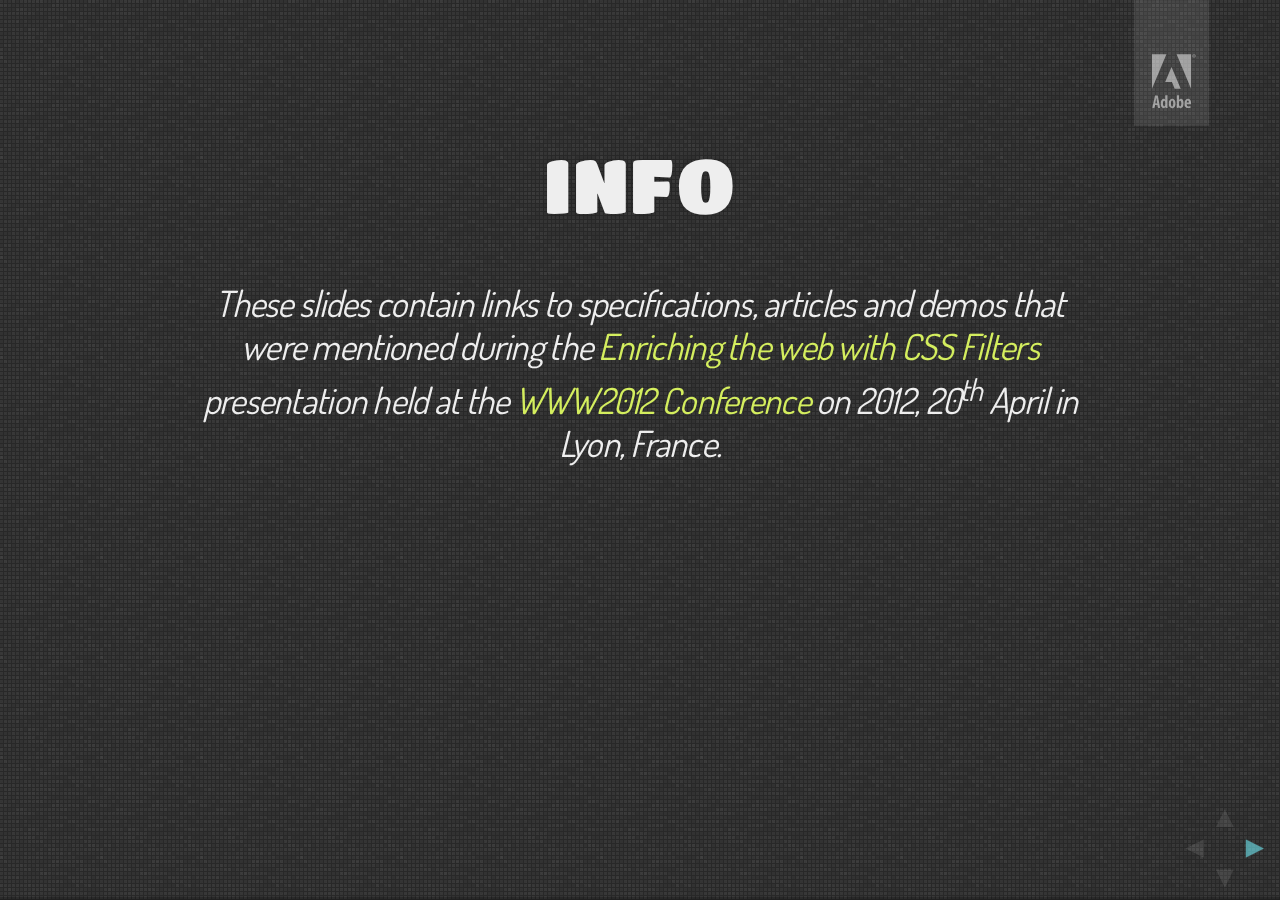
<file: www2012-lyon/index.html>
<!doctype html>  
<html lang="en">
	
	<head>
		<meta charset="utf-8">
		
		<title>References: Enriching the web with CSS Filters</title>

		<meta name="description" content="References for 'Enriching the web with CSS Filters' ">
		<meta name="author" content="Raul Hudea">
		
		 <link href='http://fonts.googleapis.com/css?family=Dosis|Titan+One' rel='stylesheet' type='text/css'>
		
		<link rel="stylesheet" href="css/reset.css">
		<link rel="stylesheet" href="css/main.css">

		<link rel="stylesheet" href="lib/zenburn.css">
	</head>
	
	<body>
		
		<div id="reveal">

			<!-- Used to fade in a background when a specific slide state is reached -->
			<div class="state-background"></div>
			
			<!-- Any section element inside of this container is displayed as a slide -->
			<div class="slides">
				<section>
					<h2>Info</h2>
					<br/>
					<p class="small ">
					<i>These slides contain links to specifications, articles and demos that were mentioned during the <a href="http://www2012.wwwconference.org/wwwprogram/getinfo.php?type=developers">Enriching the web with
						CSS Filters</a> presentation held at the <a href="http://http://www2012.wwwconference.org">WWW2012 Conference</a> on 2012, 20<sup>th</sup> April in Lyon, France.</i>
					</p>
				</section>

				<section>
					<h1>Enriching the web with CSS Filters</h1>
					<h4 class="info inverted">References for the talk</h3>
					<br/>
					<p>
						<i> <a href="mailto:rhudea@adobe.com">Raul Hudea</a> / <a href="http://twitter.com/rhudea">@rhudea</a> </i>
					</p>
					<br/>
					<p class="info">
						<a href="http://speakerdeck.com/u/rhudea/p/enriching-the-web-with-css-filters">Presentation slides</a>
					<script>
						// Delicously hacky. Look away.
						if( navigator.userAgent.match( /(iPhone|iPad|iPod|Android)/i ) )
						document.write( '<p style="color: rgba(0,0,0,0.3); text-shadow: none;">('+'Tap to navigate'+')</p>' );
					</script>
				</section>

				<section>
					<h2>Specifications</h2>
					<br/>
					<ul>
						<li><a href="https://dvcs.w3.org/hg/FXTF/raw-file/tip/filters/index.html">Filter Effects 1.0 draft</a></li>
						<li><a href="http://www.w3.org/TR/SVG/filters.html">SVG Filters 1.1 spec</a></li>
						<li><a href="http://www.w3.org/TR/html5/the-canvas-element.html">HTML5 Canvas spec</a></li>
						<li><a href="http://www.khronos.org/registry/webgl/specs/latest">WebGL spec</a></li>
					</ul>
				</section>

				<section>
					<h2>Articles</h2>
					<br/>
					<ul>
						<li><a href="http://www.adobe.com/devnet/html5/articles/css-shaders.html">CSS shaders article</a></li>
						<li><a href="http://www.html5rocks.com/en/tutorials/canvas/imagefilters/">Image filters with Canvas</a></li>
						<li><a href="http://blogs.msdn.com/b/ie/archive/2011/10/14/svg-filter-effects-in-ie10.aspx">SVG Filter Effects in IE10</a></li>
					</ul>
				</section>

				<section>
					<h2>Demos &amp; code</h2>
					<br/>
					<ul>
						<li><a href="http://updates.html5rocks.com/2011/12/CSS-Filter-Effects-Landing-in-WebKit">CSS Filter Effects demo</a></li>
						<li><a href="http://evanw.github.com/webgl-filter/">WebGL filters</a></li>
						<li><a href="https://raw.github.com/paulirish/webgl-boilerplate/master/index.html">WebGL boiler plate code</a></li>
						<li><a href="http://ie.microsoft.com/testdrive/Graphics/hands-on-css3/hands-on_svg-filter-effects.htm">Microsoft's Hands On: SVG Filter Effects</a></li>
					</ul>
				</section>
			</div>

			<!-- The navigational controls UI -->
			<aside class="controls">
				<a class="left" href="#">&#x25C4;</a>
				<a class="right" href="#">&#x25BA;</a>
				<a class="up" href="#">&#x25B2;</a>
				<a class="down" href="#">&#x25BC;</a>
			</aside>

			<!-- Displays presentation progress, max value changes via JS to reflect # of slides -->
			<div class="progress"><span></span></div>
			
		</div>
		
		<script src="js/reveal.js"></script>

		<!-- Optional libraries for code syntax highlighting and classList support in IE9 -->
		<script src="lib/highlight.js"></script>
		<script src="lib/classList.js"></script>
		
		<script>
			// Parse the query string into a key/value object
			var query = {};
			location.search.replace( /[A-Z0-9]+?=(\w*)/gi, function(a) {
				query[ a.split( '=' ).shift() ] = a.split( '=' ).pop();
			} );

			Reveal.initialize({
				// Display controls in the bottom right corner
				controls: true,

				// Display a presentation progress bar
				progress: true,

				// If true; each slide will be pushed to the browser history
				history: true,

				// Flags if mouse wheel navigation should be enabled
				mouseWheel: true,

				// Apply a 3D roll to links on hover
				rollingLinks: false,

				// UI style
				theme: query.theme || 'default', // default/neon

				// Transition style
				transition: query.transition || 'default' // default/cube/page/concave/linear(2d)
			});

			hljs.initHighlightingOnLoad();
		</script>

	</body>
</html>
</file>
<file: www2012-lyon/css/main.css>
/**
 * Main styles for reveal.js 
 *
 * @author Hakim El Hattab
 */


/*********************************************
 * FONT-FACE DEFINITIONS
 *********************************************/

@font-face {
	font-family: 'League Gothic';
	src: url('../assets/fonts/leaguegothic/league_gothic-webfont.ttf') format('truetype');
	font-weight: normal;
	font-style: normal;
}


/*********************************************
 * GLOBAL STYLES
 *********************************************/

html, body {
	position: relative;
	padding: 0;
	margin: 0;
	overflow: hidden;
	
	font-family: 'Dosis', Times, 'Times New Roman', serif;
	font-size: 36px;
	font-weight: 200;
	letter-spacing: -0.02em;
	
	color: #eee;
	
	width: 100%;
	height: 100%;

	min-height: 600px;
}

html {
	background-image: url('../assets/px_by_Gre3g.png');
}

sup {
    vertical-align: super;
    font-size: smaller;
}

.info {
	color: #aaa;
}

body:after {
    content: url(../assets/logo.svg);
    width: 74px;
    height: 126px;
    position: fixed;
    top: 0px;
    right: 2em;
}

/*********************************************
 * HEADERS
 *********************************************/
#reveal h1, 
#reveal h2, 
#reveal h3, 
#reveal h4 {
	margin: 0 0 20px 0;
	
	color: #eee;
	
	font-family: 'Titan One', sans-serif;
	line-height: 0.9em;
	letter-spacing: 0.02em;
	
	text-transform: uppercase;
	text-shadow: 0px 0px 6px rgba(0,0,0,0.2);
}

#reveal h1 { font-size: 76px; 	}
#reveal h2 { font-size: 76px;	}
#reveal h3 { font-size: 56px;	}
#reveal h4 { font-size: 36px;	}

#reveal h1.inverted,
#reveal h2.inverted,
#reveal h3.inverted {
	color: #fff;
	text-shadow: 0px 0px 2px rgba(0,0,0,0.2);
}

#reveal h4.inverted {
	color: #aaa;
}

#reveal h1 {
	text-shadow2: 0 1px 0 #ccc,
                 0 2px 0 #c9c9c9,
                 0 3px 0 #bbb,
                 0 4px 0 #b9b9b9,
                 0 5px 0 #aaa,
                 0 6px 1px rgba(0,0,0,.1),
                 0 0 5px rgba(0,0,0,.1),
                 0 1px 3px rgba(0,0,0,.3),
                 0 3px 5px rgba(0,0,0,.2),
                 0 5px 10px rgba(0,0,0,.25),
                 0 20px 20px rgba(0,0,0,.15);
}

/*********************************************
 * VIEW FRAGMENTS
 *********************************************/

#reveal .slides section .fragment {
	opacity: 0;

	-webkit-transition: all .2s ease;
	   -moz-transition: all .2s ease;
	    -ms-transition: all .2s ease;
	     -o-transition: all .2s ease;
	        transition: all .2s ease;
}
	#reveal .slides section .fragment.visible {
		opacity: 1;
	}


/*********************************************
 * DEFAULT ELEMENT STYLES
 *********************************************/

#reveal .slides section {
	line-height: 1.2em;
	font-weight: normal;
}

#reveal strong, 
#reveal b {
	font-weight: bold;
}

#reveal em, 
#reveal i {
	font-style: italic;
}

#reveal ol, 
#reveal ul {
	display: inline-block;

	text-align: left;
	margin: 0 auto;
}

#reveal ol {
	list-style: decimal;
	list-style-position: inside;
}

#reveal ul {
	list-style: disc;
}

#reveal p {
	margin-bottom: 10px;
}

#reveal blockquote {
	display: block;
	position: relative;
	width: 70%;
	margin: 5px auto;
	padding: 5px;
	
	font-style: italic;
	background: rgba(255, 255, 255, 0.05);
	box-shadow: 0px 0px 2px rgba(0,0,0,0.2);
}
	#reveal blockquote:before {
		content: '“';
	}
	#reveal blockquote:after {
		content: '”';
	}

#reveal pre {
	display: block;
	position: relative;
	width: 90%;
	margin: 10px auto;

	text-align: left;
	font-size: 14px;
	font-family: monospace;
	line-height: 1.1em;

	word-wrap: break-word;

	box-shadow: 0px 0px 6px rgba(0,0,0,0.3);
}

#reveal code {
	font-family: monospace;
}

#reveal small {
	font-size: 60%;
	line-height: 1em;
	vertical-align: top;
}

#reveal q {	
	font-style: italic;
}
	#reveal q:before {
		content: '“';
	}
	#reveal q:after {
		content: '”';
	}

#reveal a:not(.image) {
	color: rgb(212,238,94);
	text-decoration: none;

	-webkit-transition: all .2s ease;
	   -moz-transition: all .2s ease;
	    -ms-transition: all .2s ease;
	     -o-transition: all .2s ease;
	        transition: all .2s ease;
}
	
	#reveal a:not(.image):hover {
		color: rgb(255,66,66);
		text-shadow: none;
		border: none;
		border-radius: 2px;
	}

#reveal section img {
	margin: 30px 0 0 0;
	background: rgba(255,255,255,0.12);
	border: 4px solid #eee;
	
	-webkit-box-shadow: 0 0 10px rgba(0, 0, 0, 0.15);
	   -moz-box-shadow: 0 0 10px rgba(0, 0, 0, 0.15);
	     -o-box-shadow: 0 0 10px rgba(0, 0, 0, 0.15);
	        box-shadow: 0 0 10px rgba(0, 0, 0, 0.15);
	
	-webkit-transition: all .2s linear;
	   -moz-transition: all .2s linear;
	    -ms-transition: all .2s linear;
	     -o-transition: all .2s linear;
	        transition: all .2s linear;
}

	#reveal a:hover img {
		background: rgba(255,255,255,0.2);
		border-color: #13DAEC;
		
		-webkit-box-shadow: 0 0 20px rgba(0, 0, 0, 0.55);
		   -moz-box-shadow: 0 0 20px rgba(0, 0, 0, 0.55);
		     -o-box-shadow: 0 0 20px rgba(0, 0, 0, 0.55);
		        box-shadow: 0 0 20px rgba(0, 0, 0, 0.55);
	}


/*********************************************
 * CONTROLS
 *********************************************/

#reveal .controls {
	display: none;
	position: fixed;
	width: 100px;
	height: 100px;

	right: 0;
	bottom: 0;
}
	
	#reveal .controls a {
		font-size: 30px;
		position: absolute;
		opacity: 0.1;
		color: #fff;
	}
		#reveal .controls a.enabled {
			opacity: 0.6;
			color: hsl(185, 85%, 70%);

			text-shadow: 0px 0px 2px hsla(185, 45%, 70%, 0.3);
		}
		#reveal .controls a.enabled:active {
			margin-top: 1px;
		}

	#reveal .controls .left {
		top: 30px;
	}

	#reveal .controls .right {
		left: 60px;
		top: 30px;
	}

	#reveal .controls .up {
		left: 30px;
	}

	#reveal .controls .down {
		left: 30px;
		top: 60px;

	}


/*********************************************
 * PROGRESS BAR
 *********************************************/

#reveal .progress {
	position: fixed;
	display: none;
	height: 3px;
	width: 100%;
	bottom: 0;
	left: 0;

	background: rgba(0,0,0,0.2);
}
	
	#reveal .progress span {
		display: block;
		background: hsl(185, 85%, 50%);
		height: 100%;
		width: 0px;

		-webkit-transition: width 800ms cubic-bezier(0.260, 0.860, 0.440, 0.985);
		   -moz-transition: width 800ms cubic-bezier(0.260, 0.860, 0.440, 0.985);
		    -ms-transition: width 800ms cubic-bezier(0.260, 0.860, 0.440, 0.985);
		     -o-transition: width 800ms cubic-bezier(0.260, 0.860, 0.440, 0.985);
		        transition: width 800ms cubic-bezier(0.260, 0.860, 0.440, 0.985);
	}

/*********************************************
 * ROLLING LINKS
 *********************************************/

#reveal .roll {
    display: inline-block;
    overflow: hidden;

    vertical-align: top;

    -webkit-perspective: 400px;
       -moz-perspective: 400px;
        -ms-perspective: 400px;
            perspective: 400px;

    -webkit-perspective-origin: 50% 50%;
       -moz-perspective-origin: 50% 50%;
        -ms-perspective-origin: 50% 50%;
            perspective-origin: 50% 50%;
}
	#reveal .roll:hover {
		background: none;
		text-shadow: none;
	}
#reveal .roll span {
    display: block;
    position: relative;
    padding: 0 2px;

	pointer-events: none;

    -webkit-transition: all 400ms ease;
       -moz-transition: all 400ms ease;
        -ms-transition: all 400ms ease;
            transition: all 400ms ease;
    
    -webkit-transform-origin: 50% 0%;
       -moz-transform-origin: 50% 0%;
        -ms-transform-origin: 50% 0%;
            transform-origin: 50% 0%;
    
    -webkit-transform-style: preserve-3d;
       -moz-transform-style: preserve-3d;
        -ms-transform-style: preserve-3d;
            transform-style: preserve-3d;
}
    #reveal .roll:hover span {
        background: rgba(0,0,0,0.5);

        -webkit-transform: translate3d( 0px, 0px, -45px ) rotateX( 90deg );
           -moz-transform: translate3d( 0px, 0px, -45px ) rotateX( 90deg );
            -ms-transform: translate3d( 0px, 0px, -45px ) rotateX( 90deg );
                transform: translate3d( 0px, 0px, -45px ) rotateX( 90deg );
    }
#reveal .roll span:after {
    content: attr(data-title);

    display: block;
    position: absolute;
    left: 0;
    top: 0;
    padding: 0 2px;

    color: #fff;
    background: hsl(185, 60%, 35%);

    -webkit-transform-origin: 50% 0%;
       -moz-transform-origin: 50% 0%;
        -ms-transform-origin: 50% 0%;
            transform-origin: 50% 0%;

    -webkit-transform: translate3d( 0px, 105%, 0px ) rotateX( -90deg );
       -moz-transform: translate3d( 0px, 105%, 0px ) rotateX( -90deg );
        -ms-transform: translate3d( 0px, 105%, 0px ) rotateX( -90deg );
            transform: translate3d( 0px, 105%, 0px ) rotateX( -90deg );
}


/*********************************************
 * SLIDES
 *********************************************/

#reveal .slides {
	position: absolute;
	width: 900px;
	height: 600px;
	
	left: 50%;
	top: 50%;
	margin-left: -450px;
	margin-top: -320px;
	padding: 20px 0px;
	
	text-align: center;

	-webkit-transition: -webkit-perspective .4s ease;
	   -moz-transition: -moz-perspective .4s ease;
	    -ms-transition: -ms-perspective .4s ease;
	     -o-transition: -o-perspective .4s ease;
	        transition: perspective .4s ease;
	
	-webkit-perspective: 600px;
	   -moz-perspective: 600px;
	    -ms-perspective: 600px;
	        perspective: 600px;

 	-webkit-perspective-origin: 50% 25%;
 	   -moz-perspective-origin: 50% 25%;
 	    -ms-perspective-origin: 50% 25%;
 	        perspective-origin: 50% 25%;
}

#reveal .slides>section,
#reveal .slides>section>section {
	display: none;
	position: absolute;
	width: 100%;
	min-height: 600px;

    z-index: 10;
	
	-webkit-transform-style: preserve-3d;
	   -moz-transform-style: preserve-3d;
	    -ms-transform-style: preserve-3d;
	        transform-style: preserve-3d;
	
	-webkit-transition: all 800ms cubic-bezier(0.260, 0.860, 0.440, 0.985);
	   -moz-transition: all 800ms cubic-bezier(0.260, 0.860, 0.440, 0.985);
	    -ms-transition: all 800ms cubic-bezier(0.260, 0.860, 0.440, 0.985);
	     -o-transition: all 800ms cubic-bezier(0.260, 0.860, 0.440, 0.985);
	        transition: all 800ms cubic-bezier(0.260, 0.860, 0.440, 0.985);
}

#reveal .slides>section.present {
	display: block;
	z-index: 11;
	opacity: 1;
}


/*********************************************
 * DEFAULT TRANSITION
 *********************************************/

#reveal .slides>section.past {
	display: block;
	opacity: 0;
	
	-webkit-transform: translate3d(-100%, 0, 0) rotateY(-90deg) translate3d(-100%, 0, 0);
	   -moz-transform: translate3d(-100%, 0, 0) rotateY(-90deg) translate3d(-100%, 0, 0);
	    -ms-transform: translate3d(-100%, 0, 0) rotateY(-90deg) translate3d(-100%, 0, 0);
	        transform: translate3d(-100%, 0, 0) rotateY(-90deg) translate3d(-100%, 0, 0);
}
#reveal .slides>section.future {
	display: block;
	opacity: 0;
	
	-webkit-transform: translate3d(100%, 0, 0) rotateY(90deg) translate3d(100%, 0, 0);
	   -moz-transform: translate3d(100%, 0, 0) rotateY(90deg) translate3d(100%, 0, 0);
	    -ms-transform: translate3d(100%, 0, 0) rotateY(90deg) translate3d(100%, 0, 0);
	        transform: translate3d(100%, 0, 0) rotateY(90deg) translate3d(100%, 0, 0);
}

#reveal .slides>section>section.past {
	display: block;
	opacity: 0;
	
	-webkit-transform: translate3d(0, -50%, 0) rotateX(70deg) translate3d(0, -50%, 0);
	   -moz-transform: translate3d(0, -50%, 0) rotateX(70deg) translate3d(0, -50%, 0);
	    -ms-transform: translate3d(0, -50%, 0) rotateX(70deg) translate3d(0, -50%, 0);
	        transform: translate3d(0, -50%, 0) rotateX(70deg) translate3d(0, -50%, 0);
}
#reveal .slides>section>section.future {
	display: block;
	opacity: 0;
	
	-webkit-transform: translate3d(0, 50%, 0) rotateX(-70deg) translate3d(0, 50%, 0);
	   -moz-transform: translate3d(0, 50%, 0) rotateX(-70deg) translate3d(0, 50%, 0);
	    -ms-transform: translate3d(0, 50%, 0) rotateX(-70deg) translate3d(0, 50%, 0);
	        transform: translate3d(0, 50%, 0) rotateX(-70deg) translate3d(0, 50%, 0);
}


/*********************************************
 * CONCAVE TRANSITION
 *********************************************/

#reveal.concave  .slides>section.past {
	-webkit-transform: translate3d(-100%, 0, 0) rotateY(90deg) translate3d(-100%, 0, 0);
	   -moz-transform: translate3d(-100%, 0, 0) rotateY(90deg) translate3d(-100%, 0, 0);
	    -ms-transform: translate3d(-100%, 0, 0) rotateY(90deg) translate3d(-100%, 0, 0);
	        transform: translate3d(-100%, 0, 0) rotateY(90deg) translate3d(-100%, 0, 0);
}
#reveal.concave  .slides>section.future {
	-webkit-transform: translate3d(100%, 0, 0) rotateY(-90deg) translate3d(100%, 0, 0);
	   -moz-transform: translate3d(100%, 0, 0) rotateY(-90deg) translate3d(100%, 0, 0);
	    -ms-transform: translate3d(100%, 0, 0) rotateY(-90deg) translate3d(100%, 0, 0);
	        transform: translate3d(100%, 0, 0) rotateY(-90deg) translate3d(100%, 0, 0);
}

#reveal.concave  .slides>section>section.past {
	-webkit-transform: translate3d(0, -80%, 0) rotateX(-70deg) translate3d(0, -80%, 0);
	   -moz-transform: translate3d(0, -80%, 0) rotateX(-70deg) translate3d(0, -80%, 0);
	    -ms-transform: translate3d(0, -80%, 0) rotateX(-70deg) translate3d(0, -80%, 0);
	        transform: translate3d(0, -80%, 0) rotateX(-70deg) translate3d(0, -80%, 0);
}
#reveal.concave  .slides>section>section.future {
	-webkit-transform: translate3d(0, 80%, 0) rotateX(70deg) translate3d(0, 80%, 0);
	   -moz-transform: translate3d(0, 80%, 0) rotateX(70deg) translate3d(0, 80%, 0);
	    -ms-transform: translate3d(0, 80%, 0) rotateX(70deg) translate3d(0, 80%, 0);
	        transform: translate3d(0, 80%, 0) rotateX(70deg) translate3d(0, 80%, 0);
}


/*********************************************
 * LINEAR TRANSITION
 *********************************************/

#reveal.linear .slides>section.past {
	-webkit-transform: translate(-150%, 0);
	   -moz-transform: translate(-150%, 0);
	    -ms-transform: translate(-150%, 0);
	     -o-transform: translate(-150%, 0);
	        transform: translate(-150%, 0);
}
#reveal.linear .slides>section.future {
	-webkit-transform: translate(150%, 0);
	   -moz-transform: translate(150%, 0);
	    -ms-transform: translate(150%, 0);
	     -o-transform: translate(150%, 0);
	        transform: translate(150%, 0);
}

#reveal.linear .slides>section>section.past {
	-webkit-transform: translate(0, -150%);
	   -moz-transform: translate(0, -150%);
	    -ms-transform: translate(0, -150%);
	     -o-transform: translate(0, -150%);
	        transform: translate(0, -150%);
}
#reveal.linear .slides>section>section.future {
	-webkit-transform: translate(0, 150%);
	   -moz-transform: translate(0, 150%);
	    -ms-transform: translate(0, 150%);
	     -o-transform: translate(0, 150%);
	        transform: translate(0, 150%);
}

/*********************************************
 * BOX TRANSITION
 *********************************************/

#reveal.cube .slides {
	margin-top: -350px;

	-webkit-perspective-origin: 50% 25%;
 	   -moz-perspective-origin: 50% 25%;
 	    -ms-perspective-origin: 50% 25%;
 	        perspective-origin: 50% 25%;

	-webkit-perspective: 1300px;
	   -moz-perspective: 1300px;
	    -ms-perspective: 1300px;
	        perspective: 1300px;
}

#reveal.cube .slides section {
	padding: 30px;

	-webkit-backface-visibility: hidden;
	   -moz-backface-visibility: hidden;
	    -ms-backface-visibility: hidden;
	        backface-visibility: hidden;
	
	-webkit-box-sizing: border-box;
	   -moz-box-sizing: border-box;
	        box-sizing: border-box;
}
	#reveal.cube .slides section:not(.stack):before {
		content: '';
		position: absolute;
		display: block;
		width: 100%;
		height: 100%;
		left: 0;
		top: 0;
		background: #232628;
		border-radius: 4px;

		-webkit-transform: translateZ( -20px );
		   -moz-transform: translateZ( -20px );
		    -ms-transform: translateZ( -20px );
		     -o-transform: translateZ( -20px );
		        transform: translateZ( -20px );
	}
	#reveal.cube .slides section:not(.stack):after {
		content: '';
		position: absolute;
		display: block;
		width: 90%;
		height: 30px;
		left: 5%;
		bottom: 0;
		background: none;
		z-index: 1;

		border-radius: 4px;
		box-shadow: 0px 95px 25px rgba(0,0,0,0.2);

		-webkit-transform: translateZ(-90px) rotateX( 65deg );
		   -moz-transform: translateZ(-90px) rotateX( 65deg );
		    -ms-transform: translateZ(-90px) rotateX( 65deg );
		     -o-transform: translateZ(-90px) rotateX( 65deg );
		        transform: translateZ(-90px) rotateX( 65deg );
	}

#reveal.cube .slides>section.stack {
	padding: 0;
	background: none;
}

#reveal.cube .slides>section.past {
	-webkit-transform-origin: 100% 0%;
	   -moz-transform-origin: 100% 0%;
	    -ms-transform-origin: 100% 0%;
	        transform-origin: 100% 0%;

	-webkit-transform: translate3d(-100%, 0, 0) rotateY(-90deg);
	   -moz-transform: translate3d(-100%, 0, 0) rotateY(-90deg);
	    -ms-transform: translate3d(-100%, 0, 0) rotateY(-90deg);
	        transform: translate3d(-100%, 0, 0) rotateY(-90deg);
}

#reveal.cube .slides>section.future {
	-webkit-transform-origin: 0% 0%;
	   -moz-transform-origin: 0% 0%;
	    -ms-transform-origin: 0% 0%;
	        transform-origin: 0% 0%;

	-webkit-transform: translate3d(100%, 0, 0) rotateY(90deg);
	   -moz-transform: translate3d(100%, 0, 0) rotateY(90deg);
	    -ms-transform: translate3d(100%, 0, 0) rotateY(90deg);
	        transform: translate3d(100%, 0, 0) rotateY(90deg);
}

#reveal.cube .slides>section>section.past {
	-webkit-transform-origin: 0% 100%;
	   -moz-transform-origin: 0% 100%;
	    -ms-transform-origin: 0% 100%;
	        transform-origin: 0% 100%;

	-webkit-transform: translate3d(0, -100%, 0) rotateX(90deg);
	   -moz-transform: translate3d(0, -100%, 0) rotateX(90deg);
	    -ms-transform: translate3d(0, -100%, 0) rotateX(90deg);
	        transform: translate3d(0, -100%, 0) rotateX(90deg);
}

#reveal.cube .slides>section>section.future {
	-webkit-transform-origin: 0% 0%;
	   -moz-transform-origin: 0% 0%;
	    -ms-transform-origin: 0% 0%;
	        transform-origin: 0% 0%;

	-webkit-transform: translate3d(0, 100%, 0) rotateX(-90deg);
	   -moz-transform: translate3d(0, 100%, 0) rotateX(-90deg);
	    -ms-transform: translate3d(0, 100%, 0) rotateX(-90deg);
	        transform: translate3d(0, 100%, 0) rotateX(-90deg);
}


/*********************************************
 * PAGE TRANSITION
 *********************************************/

#reveal.page .slides {
	margin-top: -350px;

	-webkit-perspective-origin: 50% 50%;
 	   -moz-perspective-origin: 50% 50%;
 	    -ms-perspective-origin: 50% 50%;
 	        perspective-origin: 50% 50%;

	-webkit-perspective: 3000px;
	   -moz-perspective: 3000px;
	    -ms-perspective: 3000px;
	        perspective: 3000px;
}

#reveal.page .slides section {
	padding: 30px;

	-webkit-box-sizing: border-box;
	   -moz-box-sizing: border-box;
	        box-sizing: border-box;
}
	#reveal.page .slides section.past {
		z-index: 12;
	}
	#reveal.page .slides section:not(.stack):before {
		content: '';
		position: absolute;
		display: block;
		width: 100%;
		height: 100%;
		left: 0;
		top: 0;
		background: #232628;

		-webkit-transform: translateZ( -20px );
		   -moz-transform: translateZ( -20px );
		    -ms-transform: translateZ( -20px );
		     -o-transform: translateZ( -20px );
		        transform: translateZ( -20px );
	}
	#reveal.page .slides section:not(.stack):after {
		content: '';
		position: absolute;
		display: block;
		width: 90%;
		height: 30px;
		left: 5%;
		bottom: 0;
		background: none;
		z-index: 1;

		border-radius: 4px;
		box-shadow: 0px 95px 25px rgba(0,0,0,0.2);

		-webkit-transform: translateZ(-90px) rotateX( 65deg );
	}

#reveal.page .slides>section.stack {
	padding: 0;
	background: none;
}

#reveal.page .slides>section.past {
	-webkit-transform-origin: 0% 0%;
	   -moz-transform-origin: 0% 0%;
	    -ms-transform-origin: 0% 0%;
	        transform-origin: 0% 0%;

	-webkit-transform: translate3d(-40%, 0, 0) rotateY(-80deg);
	   -moz-transform: translate3d(-40%, 0, 0) rotateY(-80deg);
	    -ms-transform: translate3d(-40%, 0, 0) rotateY(-80deg);
	        transform: translate3d(-40%, 0, 0) rotateY(-80deg);
}

#reveal.page .slides>section.future {
	-webkit-transform-origin: 100% 0%;
	   -moz-transform-origin: 100% 0%;
	    -ms-transform-origin: 100% 0%;
	        transform-origin: 100% 0%;

	-webkit-transform: translate3d(0, 0, 0);
	   -moz-transform: translate3d(0, 0, 0);
	    -ms-transform: translate3d(0, 0, 0);
	        transform: translate3d(0, 0, 0);
}

#reveal.page .slides>section>section.past {
	-webkit-transform-origin: 0% 0%;
	   -moz-transform-origin: 0% 0%;
	    -ms-transform-origin: 0% 0%;
	        transform-origin: 0% 0%;

	-webkit-transform: translate3d(0, -40%, 0) rotateX(80deg);
	   -moz-transform: translate3d(0, -40%, 0) rotateX(80deg);
	    -ms-transform: translate3d(0, -40%, 0) rotateX(80deg);
	        transform: translate3d(0, -40%, 0) rotateX(80deg);
}

#reveal.page .slides>section>section.future {
	-webkit-transform-origin: 0% 100%;
	   -moz-transform-origin: 0% 100%;
	    -ms-transform-origin: 0% 100%;
	        transform-origin: 0% 100%;

	-webkit-transform: translate3d(0, 0, 0);
	   -moz-transform: translate3d(0, 0, 0);
	    -ms-transform: translate3d(0, 0, 0);
	        transform: translate3d(0, 0, 0);
}


/*********************************************
 * NEON THEME
 *********************************************/

#reveal.neon a,
#reveal.neon a:hover,
#reveal.neon .controls a.enabled {
	color: #5de048;
}

#reveal.neon .progress span,
#reveal.neon .roll span:after {
	background: #5de048;
}

#reveal.neon a.image:hover img {
	border-color: #5de048;
}


/*********************************************
 * OVERVIEW
 *********************************************/

#reveal.overview .slides {
	-webkit-perspective: 700px;
	   -moz-perspective: 700px;
	    -ms-perspective: 700px;
	        perspective: 700px;
}

#reveal.overview .slides section {
	padding: 20px 0;
	opacity: 1;
	cursor: pointer;
	background: rgba(0,0,0,0.1);
}
#reveal.overview .slides section:after,
#reveal.overview .slides section:before {
	display: none !important;
}
#reveal.overview .slides section>section {
	opacity: 1;
	cursor: pointer;
}
	#reveal.overview .slides section:hover {
		background: rgba(0,0,0,0.3);
	}

	#reveal.overview .slides section.present {
		background: rgba(0,0,0,0.3);
	}
#reveal.overview .slides>section.stack {
	background: none;
	padding: 0;
}


/*********************************************
 * FALLBACK
 *********************************************/

.no-transforms {
	overflow-y: auto;
}

.no-transforms .slides section {
	-webkit-transform: none;
	   -moz-transform: none;
	    -ms-transform: none;
	        transform: none;
	
	display: block!important;
	opacity: 1!important;
	position: relative!important;
}


/*********************************************
 * DEFAULT STATES
 *********************************************/

.state-background {
	position: absolute;
	width: 100%;
	height: 100%;
	background: rgba( 0, 0, 0, 0 );

	-webkit-transition: background 800ms ease;
	   -moz-transition: background 800ms ease;
	    -ms-transition: background 800ms ease;
	     -o-transition: background 800ms ease;
	        transition: background 800ms ease;
}
.alert .state-background {
	background: rgba( 200, 50, 30, 0.6 );
}
.soothe .state-background {
	background: rgba( 50, 200, 90, 0.4 );
}
.blackout .state-background {
	background: rgba( 0, 0, 0, 0.6 );
}
</file>
<file: www2012-lyon/lib/zenburn.css>
/*

Zenburn style from voldmar.ru (c) Vladimir Epifanov <voldmar@voldmar.ru>
based on dark.css by Ivan Sagalaev

*/

pre code {
  display: block; padding: 0.5em;
  background: #3F3F3F;
  color: #DCDCDC;
}

pre .keyword,
pre .tag,
pre .django .tag,
pre .django .keyword,
pre .css .class,
pre .css .id,
pre .lisp .title {
  color: #E3CEAB;
}

pre .django .template_tag,
pre .django .variable,
pre .django .filter .argument {
  color: #DCDCDC;
}

pre .number,
pre .date {
  color: #8CD0D3;
}

pre .dos .envvar,
pre .dos .stream,
pre .variable,
pre .apache .sqbracket {
  color: #EFDCBC;
}

pre .dos .flow,
pre .diff .change,
pre .python .exception,
pre .python .built_in,
pre .literal,
pre .tex .special {
  color: #EFEFAF;
}

pre .diff .chunk,
pre .ruby .subst {
  color: #8F8F8F;
}

pre .dos .keyword,
pre .python .decorator,
pre .class .title,
pre .haskell .label,
pre .function .title,
pre .ini .title,
pre .diff .header,
pre .ruby .class .parent,
pre .apache .tag,
pre .nginx .built_in,
pre .tex .command,
pre .input_number {
    color: #efef8f;
}

pre .dos .winutils,
pre .ruby .symbol,
pre .ruby .symbol .string,
pre .ruby .symbol .keyword,
pre .ruby .symbol .keymethods,
pre .ruby .string,
pre .ruby .instancevar {
  color: #DCA3A3;
}

pre .diff .deletion,
pre .string,
pre .tag .value,
pre .preprocessor,
pre .built_in,
pre .sql .aggregate,
pre .javadoc,
pre .smalltalk .class,
pre .smalltalk .localvars,
pre .smalltalk .array,
pre .css .rules .value,
pre .attr_selector,
pre .pseudo,
pre .apache .cbracket,
pre .tex .formula {
  color: #CC9393;
}

pre .shebang,
pre .diff .addition,
pre .comment,
pre .java .annotation,
pre .template_comment,
pre .pi,
pre .doctype {
  color: #7F9F7F;
}

pre .xml .css,
pre .xml .javascript,
pre .xml .vbscript,
pre .tex .formula {
  opacity: 0.5;
}
</file>
